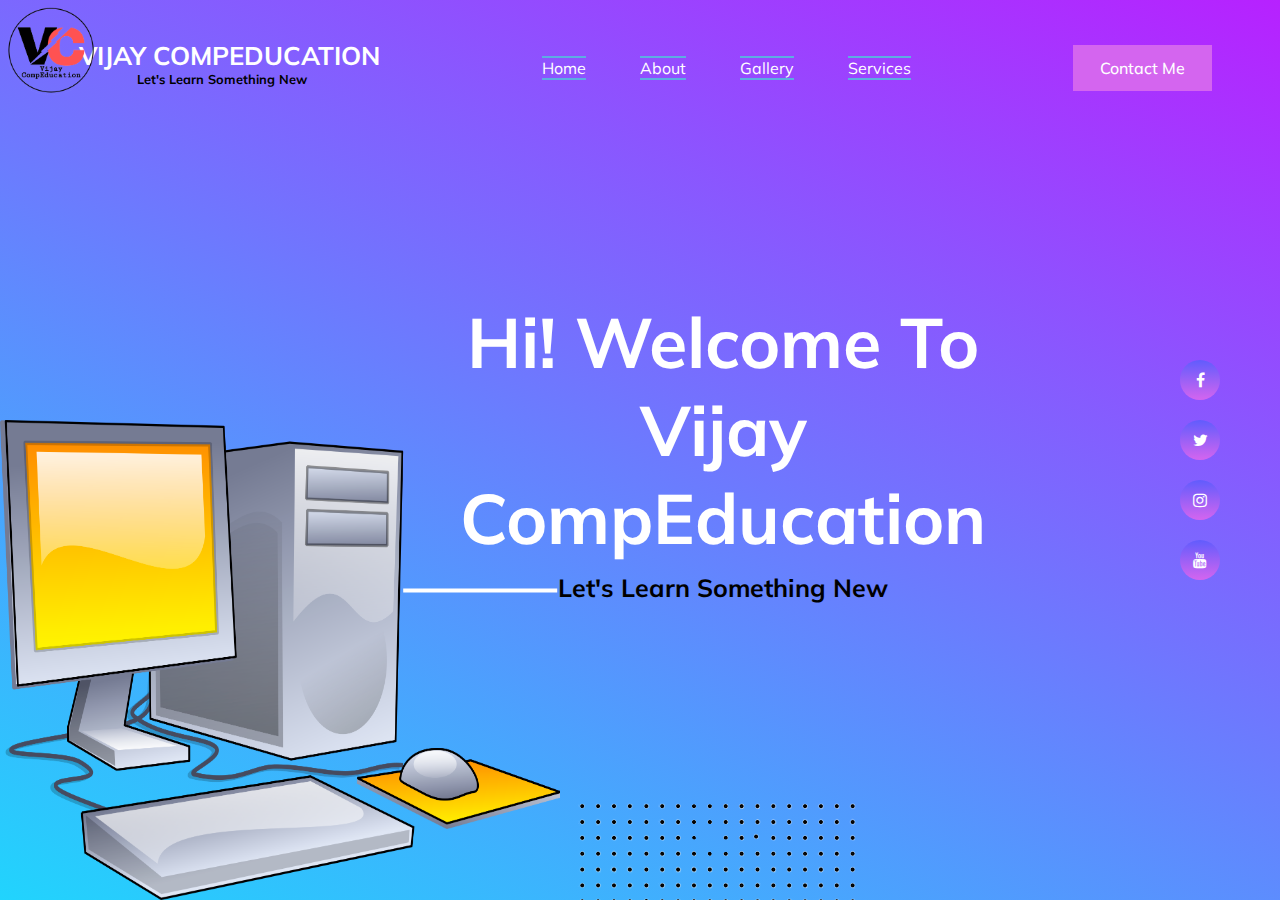
<file: index.html>
<!DOCTYPE html>
<html>
<head>
	<link rel="stylesheet" type="text/css" href="style.css">
	<link href="https://fonts.googleapis.com/css2?family=Muli:wght@500&display=swap" rel="stylesheet">
	<link rel="stylesheet" href="https://cdnjs.cloudflare.com/ajax/libs/font-awesome/4.7.0/css/font-awesome.min.css" integrity="sha256-eZrrJcwDc/3uDhsdt61sL2oOBY362qM3lon1gyExkL0=" crossorigin="anonymous" />
</head>
<body>
	<header>
		<nav class="navbar">
			<div class="logo">
				<img src="image/logo1.png" width="90" height="90">
				<a href="https://vjycompeducation.blogspot.com/" target="_blank">Vijay CompEducation</a>
				<h3><b>Let's Learn Something New</b></h3>
			</div>

			<div class="menu">
				<ul>
					<li><a href="index.html" class="active">Home</a></li>
					<li><a href="about.html" class="active">About</a></li>
					<li><a href="gallery.html" class="active">Gallery</a></li>
					<li><a href="service.html" class="active">Services</a></li>
				</ul>
			</div>

			<div class="contact_btn">
				<a href="contact.html">Contact Me</a>
			</div>			
		</nav>

		<div class="center_content">
			<h1>Hi! Welcome to Vijay CompEducation</h1>
			<h2><strong>Let's Learn Something New</strong></h2>	
		</div>

		<div class="social_network">
			<div class="fa_icons">
				<a href="https://www.facebook.com/vijaycompeducation" target="_blank"><i class="fa fa-facebook" aria-hidden="true"></i></a>
			</div>

			<div class="fa_icons">
				<a href="https://twitter.com/CompVijay" target="_blank"><i class="fa fa-twitter" aria-hidden="true"></i></a>
			</div>

			<div class="fa_icons">
				<a href="https://www.instagram.com/vijaycompeducation" target="_blank"><i class="fa fa-instagram" aria-hidden="true"></i></a>
			</div>

			<div class="fa_icons">
				<a href="https://www.youtube.com/channel/UCT4dLqSe4KtcTZ-2oZ3OLIA" target="_blank"><i class="fa fa-youtube" aria-hidden="true"></i></a>
			</div>	
		</div>

		<div class="grid_sec">
			<img src="image/dotte.png">
		</div>

		

	</header>
</body>
</html>
</file>
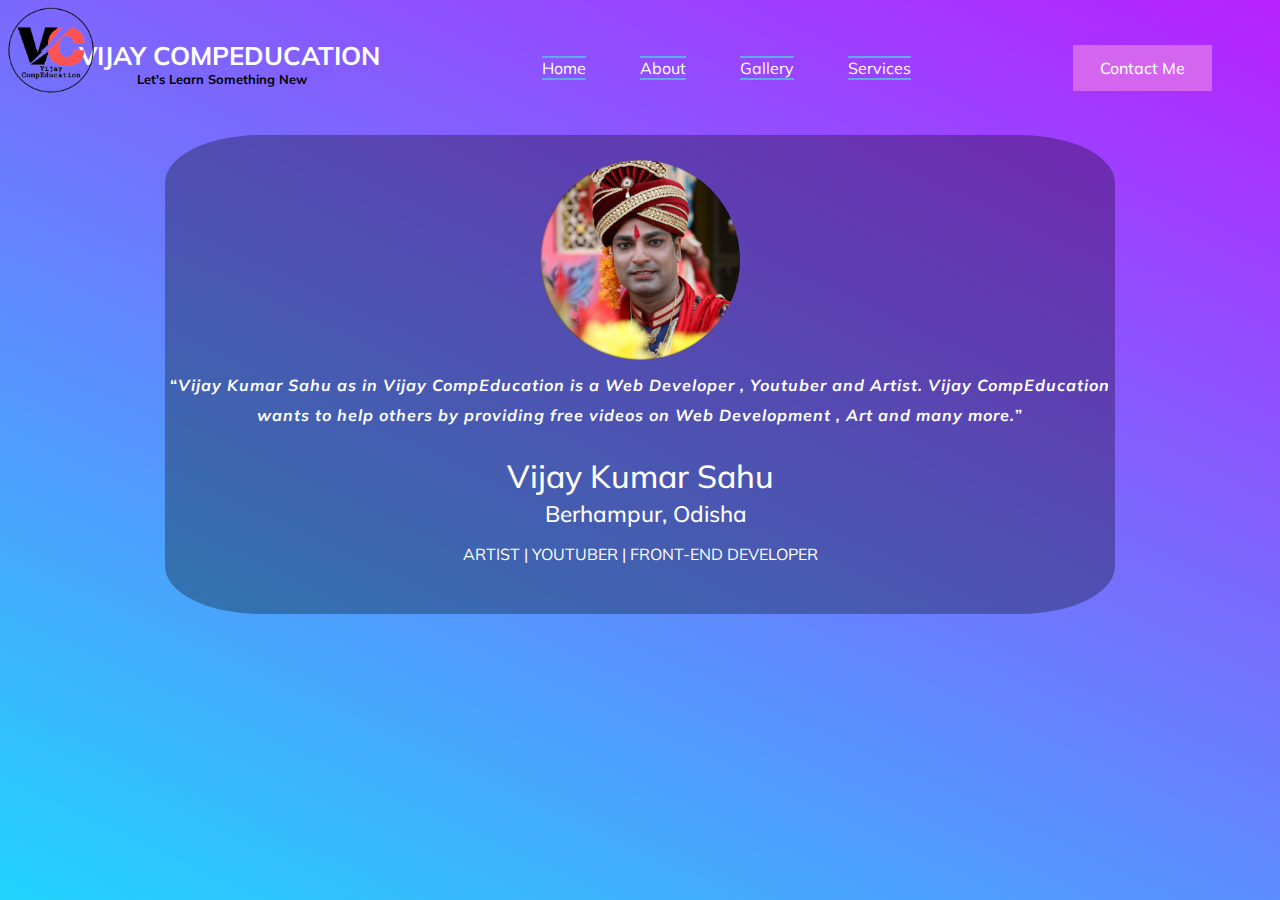
<file: about.html>
<!DOCTYPE html>
<html>
<head>
	<style>
		*{
			margin: 0;
			padding: 0;
			box-sizing: border-box;
			font-family: 'Muli', sans-serif;
		}
		body{
			background-image: linear-gradient(25deg, #21D4FD 0%, #B721FF 100%);
			position: relative;
			background-repeat: no-repeat;
			width: 100%;
			height: 100vh;
		}
		.logo img{
			top: 0;
			left: 0;
			margin: 6px;
			padding: 1px;
			position: absolute;
			overflow: hidden;
		}
		a{
			color: white;
			text-decoration: none;
		}
		nav{
			width: 100%;
			height: 15vh;
			display: flex;
			justify-content: space-around;
			align-items: center;
			position: relative;
		}
		.logo a{
			font-size: 1.6rem;
			text-transform: uppercase;
			font-weight: bold;
			margin-left: 10px;
		}
		h3{
			font-size: 0.8em;
			font-weight: 500;
			margin-bottom: 10px;
			margin-left: 68px;
		}
		.active,ul li:hover{
			border-top: 2px solid #5dade2;
			border-bottom: 2px solid #5dade2;
		}
		.contact_btn{
			background-color: #d465ef;
			padding: 12px 26px;
			font-style: 14px;
			font-weight: 500;
			border: 1px solid transparent;
			text-transform: capitalize;
		}
		.contact_btn:hover{
			background: linear-gradient(to bottom, #615cfd 0%, #d465ef 100%);
		}
		.menu ul li{
			list-style: none;
			display: inline-block;
			padding: 0 25px;
		}
		.menu ul li a{
			text-transform: capitalize;
		}
		.backimg{
			width: 100%;
			height: 100vh;
			background-size: cover;
			display: flex;
			align-items: center;
			justify-content: center;
			text-align: center;
			color: white;
		}
		.profile{
			width: 950px;
			background-color: rgba(0,0,0,0.3);
			padding: 25px 0;
			border-radius: 10%;
			display: block;
			margin-left: auto;
			margin-right: auto;
		}
/*
		img{
			height: 250px;
			border-radius: 70%;
			margin-bottom: 20px;
			align-items: center;
			display: block;
			margin-left: auto;
			margin-right: auto;
		}*/

		.profiletext{
			line-height: 1.9em;
			margin-bottom: 20px;
			text-align: center;
			color: white;
		}

		.profiletext h2{
			font-size: 2em;
			font-weight: 500;
			margin-bottom: 7px;
		}

		.profiletext h3{
			font-size: 1.4em;
			font-weight: 500;
			margin-bottom: 10px;
			text-align: center;
			margin-left: 11px;
		}
		.profiletext h4{
			letter-spacing: 1px;
		}
		.profile img{
			border-radius: 150%;
			margin-bottom: 10px;
			align-items: center;
			display: block;
			height: 200px;
			margin-left: auto;
			margin-right: auto;
		}

	</style>
	<link href="https://fonts.googleapis.com/css2?family=Muli:wght@500&display=swap" rel="stylesheet">
	<link rel="stylesheet" href="https://cdnjs.cloudflare.com/ajax/libs/font-awesome/4.7.0/css/font-awesome.min.css" integrity="sha256-eZrrJcwDc/3uDhsdt61sL2oOBY362qM3lon1gyExkL0=" crossorigin="anonymous" />
</head>
<body>
	<header>
		<nav class="navbar">
			<div class="logo">
				<img src="image/logo1.png" width="90" height="90">
				<a href="https://vjycompeducation.blogspot.com/" target="_blank">Vijay CompEducation</a>
				<h3><b>Let's Learn Something New</b></h3>
			</div>

			<div class="menu">
				<ul>
					<li><a href="index.html" class="active">Home</a></li>
					<li><a href="about.html" class="active">About</a></li>
					<li><a href="gallery.html" class="active">Gallery</a></li>
					<li><a href="service.html" class="active">Services</a></li>
				</ul>	
			</div>

			<div class="contact_btn">
				<a href="contact.html">Contact Me</a>
			</div>
		</div>
		</nav>

		<div class="profile">
					<img src="image/ima.png" width="200" height="200">
					<div class="profiletext">
						<h4><q><i>Vijay Kumar Sahu as in Vijay CompEducation is a Web Developer , Youtuber and Artist. Vijay CompEducation wants to help others by providing free videos on Web Development , Art and many more.</i></q></h4><br>
					<h2> Vijay Kumar Sahu </h2>
					<h3> Berhampur, Odisha</h3>
					<p> ARTIST | YOUTUBER | FRONT-END DEVELOPER </p>
			</div>


			
	</header>
</body>
</html>
</file>
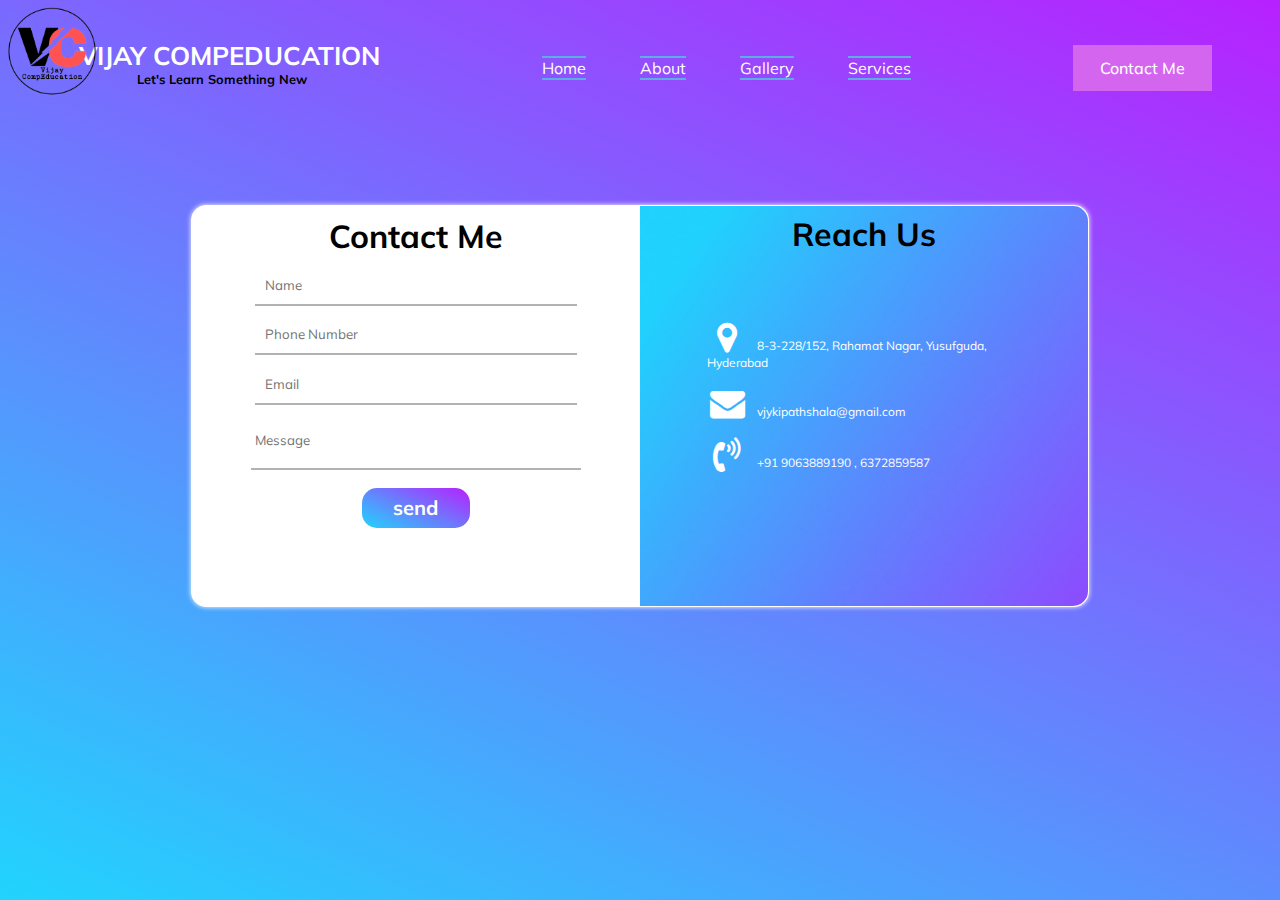
<file: contact.html>
<!DOCTYPE html>
<html>
<head>
	<title>Contact Me</title>
	<meta charset="utf-8">
	<style>
		*{
			margin: 0;
			padding: 0;
			font-family: 'Muli', sans-serif;
		}
		body{
			background-image: linear-gradient(25deg, #21D4FD 0%, #B721FF 100%);
			position: relative;
			background-repeat: no-repeat;
			width: 100%;
			height: 100vh;
		}
		.main{
			width: 70%;
			margin: 70px auto;
			background-color: white;
			border: 1px solid white;
			border-radius: 15px;
			box-shadow: 0 0 5px white;
			height: 400px;
		}
		.main .left{
			width: 50%;
			height: 400px;
			margin: auto;
			float: left;
		}
		.main form{
			width: 80%;
			margin: auto;
		}
		form input{
			width: 90%;
			margin: auto;
			padding: 3%;
			margin-bottom: 10px;
			border: none;
			outline: none;
			box-sizing: border-box;
			border-bottom: 2px solid rgba(0,0,0,.3);
			display: block;
		}
		form input[type=submit]{
			width: 30%;
			margin: auto;
			border: none; 
			outline: none;
			background: linear-gradient(25deg, #21D4FD 0%, #B721FF 100%);
			border-radius: 15px;
			font-size: 20px;
			font-weight: bolder;
			color: white;
			text-align: center;
			padding: 2%;
		}
		form textarea{
			width: 90%;
			margin: 4%;
			padding: 1%;
			resize: none;
			border: none;
			border-bottom: 2px solid rgba(0,0,0,.3);
			outline: none;
		}

		.main .right{
			width: 50%;
			height: 400px;
			margin: auto;
			float: right;
			background: url(image/color1.jpg);
			background-size: cover;
			border-radius: 0 15px 15px 0;
		}
		.left .title{
			width: 100%;
			margin: auto;
		}
		.title h1{
			text-align: center;
			padding: 10px;
		}
		.right .content{
			width: 80%;
			margin: 50px auto;
		}
		.right .reach{
			width: 100%;
			margin: auto;
		}
		.reach h1{
			text-align: center;
			padding: 8px;
		}
		.content p{
			padding: 8px;
			color: white;
			font-size: 12px;
		}
		.content i{
			width: 40px;
			font-size: 35px;
			text-align: center;
			padding-right: 10px;
		}
		.logo img{
			top: 0;
			left: 0;
			margin: 6px;
			padding: 1px;
			position: absolute;
			overflow: hidden;
		}
		a{
			color: white;
			text-decoration: none;
		}
		nav{
			width: 100%;
			height: 15vh;
			display: flex;
			justify-content: space-around;
			align-items: center;
			position: relative;
		}
		.logo a{
			font-size: 1.6rem;
			text-transform: uppercase;
			font-weight: bold;
			margin-left: 10px;
		}
		h3{
			font-size: 0.8em;
			font-weight: 500;
			margin-bottom: 10px;
			margin-left: 68px;
		}
		.active,ul li:hover{
			border-top: 2px solid #5dade2;
			border-bottom: 2px solid #5dade2;
		}
		.contact_btn{
			background-color: #d465ef;
			padding: 12px 26px;
			font-style: 14px;
			font-weight: 500;
			border: 1px solid transparent;
			text-transform: capitalize;
		}
		.contact_btn:hover{
			background: linear-gradient(to bottom, #615cfd 0%, #d465ef 100%);
		}
		.menu ul li{
			list-style: none;
			display: inline-block;
			padding: 0 25px;
		}
		.menu ul li a{
			text-transform: capitalize;
		}
	</style>
	<link href="https://fonts.googleapis.com/css2?family=Muli:wght@500&display=swap" rel="stylesheet">
	<link rel="stylesheet" href="https://cdnjs.cloudflare.com/ajax/libs/font-awesome/4.7.0/css/font-awesome.min.css" integrity="sha256-eZrrJcwDc/3uDhsdt61sL2oOBY362qM3lon1gyExkL0=" crossorigin="anonymous" />
</head>
<body>
	<header>
		<nav class="navbar">
			<div class="logo">
				<img src="image/logo1.png" width="90" height="90">
				<a href="https://vjycompeducation.blogspot.com/" target="_blank">Vijay CompEducation</a>
				<h3><b>Let's Learn Something New</b></h3>
			</div>

			<div class="menu">
				<ul>
					<li><a href="index.html" class="active">Home</a></li>
					<li><a href="about.html" class="active">About</a></li>
					<li><a href="gallery.html" class="active">Gallery</a></li>
					<li><a href="service.html" class="active">Services</a></li>
				</ul>	
			</div>

			<div class="contact_btn">
				<a href="contact.html">Contact Me</a>
			</div>
		</div>
		</nav>
	</header>
	<div class="main">
		<div class="left">
			<div class="title">
				<h1>Contact Me</h1>
			</div>
			<form action="">
				<input type="text" placeholder="Name">
				<input type="tel" placeholder="Phone Number">
				<input type="email" placeholder="Email">
				<textarea placeholder="Message"></textarea>
				<input type="submit" value="send">
			</form>
		</div>
		<div class="right">
			<div class="reach">
				<h1>Reach Us</h1>
			</div>
			<div class="content">
				
			<p style="margin-left: 1.2em;"><i class="fa fa-map-marker"></i>8-3-228/152, Rahamat Nagar, Yusufguda, Hyderabad</p>
			<p style="margin-left: 1.2em;"><i class="fa fa-envelope"></i>vjykipathshala@gmail.com</p>
			<p style="margin-left: 1.2em;"><i class="fa fa-volume-control-phone"></i>+91 9063889190 , 6372859587</p>
			</div>
	</div>
</div>
	
</body>
</html>
</file>
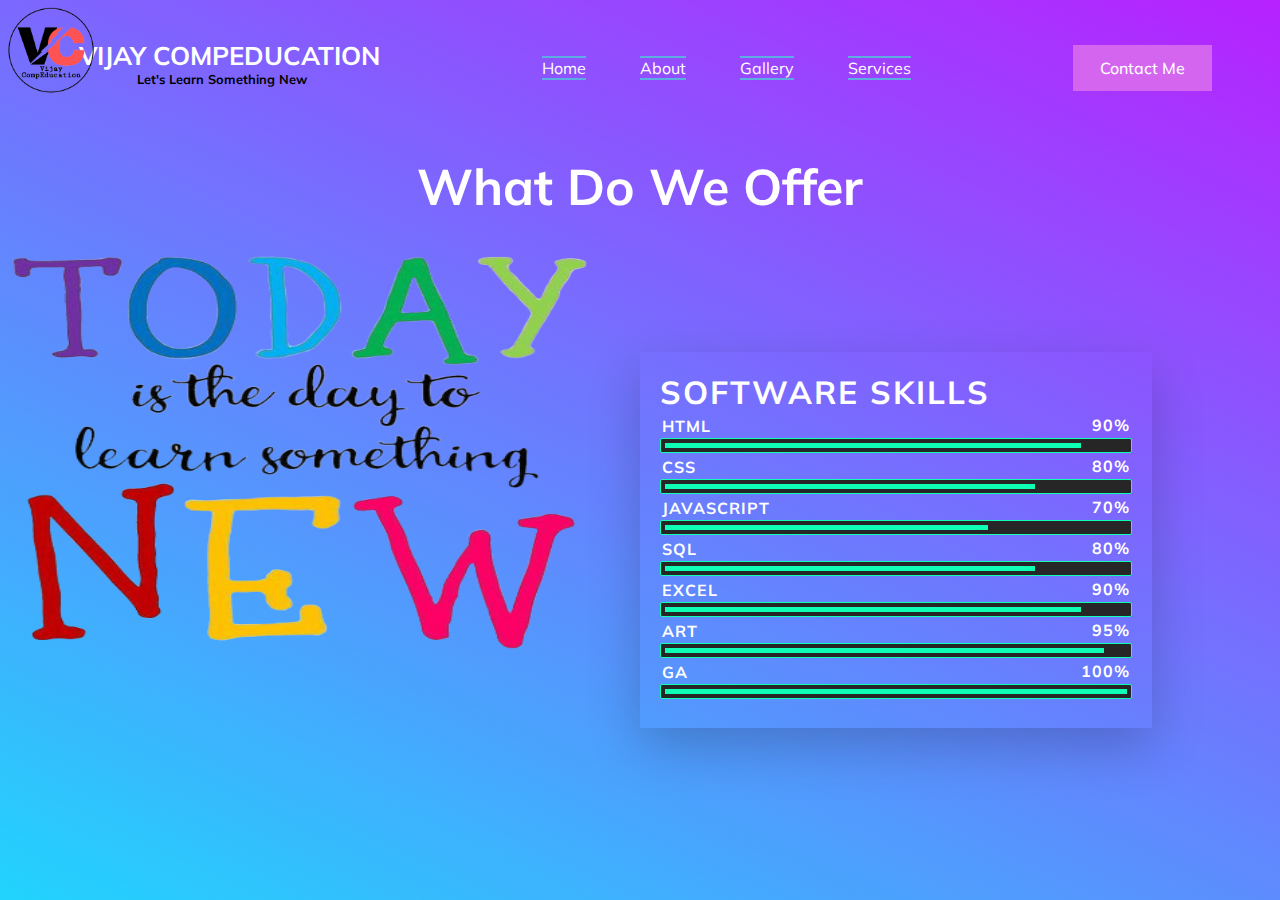
<file: service.html>
<!DOCTYPE html>
<html>
<head>
	<style>
		*{
			margin: 0;
			padding: 0;
			box-sizing: border-box;
			font-family: 'Muli', sans-serif;
		}
		body{
			background-image: linear-gradient(25deg, #21D4FD 0%, #B721FF 100%);
			position: relative;
			background-repeat: no-repeat;
			width: 100%;
			height: 100vh;
		}
		.logo img{
			top: 0;
			left: 0;
			margin: 6px;
			padding: 1px;
			position: absolute;
			overflow: hidden;
		}
		a{
			color: white;
			text-decoration: none;
		}
		nav{
			width: 100%;
			height: 15vh;
			display: flex;
			justify-content: space-around;
			align-items: center;
			position: relative;
		}
		.logo a{
			font-size: 1.6rem;
			text-transform: uppercase;
			font-weight: bold;
			margin-left: 10px;
		}
		h3{
			font-size: 0.8em;
			font-weight: 500;
			margin-bottom: 10px;
			margin-left: 68px;
		}
		.active,ul li:hover{
			border-top: 2px solid #5dade2;
			border-bottom: 2px solid #5dade2;
		}
		.contact_btn{
			background-color: #d465ef;
			padding: 12px 26px;
			font-style: 14px;
			font-weight: 500;
			border: 1px solid transparent;
			text-transform: capitalize;
		}
		.contact_btn:hover{
			background: linear-gradient(to bottom, #615cfd 0%, #d465ef 100%);
		}
		.menu ul li{
			list-style: none;
			display: inline-block;
			padding: 0 25px;
		}
		.menu ul li a{
			text-transform: capitalize;
		}
		.offer h2{
			margin: 20px;
			color: white;
		}
		
		.center{
			width: 40%;
			position: absolute;
			top: 60%;
			left: 70%;
			transform: translate(-50%,-50%);
			padding: 20px;
			box-sizing: border-box;
			box-shadow: 0 20px 50px rgba(0,0,0,.2);
		}
		h1{
			margin: 0;
			padding: 0;
			color: #fff;
			text-transform: uppercase;
			letter-spacing: 2px;
		}
		.skillBox{
			box-sizing: border-box;
			width: 100%;
			margin: 2px 0;
		}
		.skillBox p{
			color: #fff;
			text-transform: uppercase;
			margin: 1 1 30px;
			padding: 2px;
			font-weight: bold;
			letter-spacing: 1px;
		}
		.skillBox p:nth-child(2){
			float: right;
			position: relative;
			top: -25px;
		}
		.skill{
			background: #262626;
			padding: 4px;
			box-sizing: border-box;
			border: 1px solid #0fffb7;
			border-radius: 2px;
		}
		.skill_level{
		 	background: #0fffb7;
			width: 100%;
			height: 5px;
		}
		.clip{
			margin-left: 3px;
		}
	</style>
	<link href="https://fonts.googleapis.com/css2?family=Muli:wght@500&display=swap" rel="stylesheet">
	<link rel="stylesheet" href="https://cdnjs.cloudflare.com/ajax/libs/font-awesome/4.7.0/css/font-awesome.min.css" integrity="sha256-eZrrJcwDc/3uDhsdt61sL2oOBY362qM3lon1gyExkL0=" crossorigin="anonymous" />	
</head>
<body>
	<header>
		<nav class="navbar">
			<div class="logo">
				<img src="image/logo1.png" width="90" height="90">
				<a href="https://vjycompeducation.blogspot.com/" target="_blank">Vijay CompEducation</a>
				<h3><b>Let's Learn Something New</b></h3>
			</div>

			<div class="menu">
				<ul>
					<li><a href="index.html" class="active">Home</a></li>
					<li><a href="about.html" class="active">About</a></li>
					<li><a href="gallery.html" class="active">Gallery</a></li>
					<li><a href="service.html" class="active">Services</a></li>
				</ul>
			</div>

			<div class="contact_btn">
				<a href="contact.html">Contact Me</a>
			</div>
		</nav>
	</header>

	<div class="offer">
		<h2 style="font-size: 50px; text-align: center;">What Do We Offer</h2>
	</div>

	<div class="clip">
		<img src="image/today1.png" width="600" height="420">
	</div>
	<div class="center">
		<h1>Software Skills</h1>
		<div class="skillBox">
			<p>HTML</p>
			<p>90%</p>
			<div class="skill">
				<div class="skill_level" style="width: 90%"></div>
			</div>
		</div>

		<div class="skillBox">
			<p>CSS</p>
			<p>80%</p>
			<div class="skill">
				<div class="skill_level" style="width: 80%"></div>
			</div>
		</div>

		<div class="skillBox">
			<p>JAVASCRIPT</p>
			<p>70%</p>
			<div class="skill">
				<div class="skill_level" style="width: 70%"></div>
			</div>
		</div>

		<div class="skillBox">
			<p>SQL</p>
			<p>80%</p>
			<div class="skill">
				<div class="skill_level" style="width: 80%"></div>
			</div>
		</div>

		<div class="skillBox">
			<p>EXCEL</p>
			<p>90%</p>
			<div class="skill">
				<div class="skill_level" style="width: 90%"></div>
			</div>
		</div>

		<div class="skillBox">
			<p>ART</p>
			<p>95%</p>
			<div class="skill">
				<div class="skill_level" style="width: 95%"></div>
			</div>
		</div>


		<div class="skillBox">
			<p>GA</p>
			<p>100%</p>
			<div class="skill">
				<div class="skill_level" style="width: 100%"></div>
			</div>
		</div>
		
	</div>

</body>
</html>
</file>
<file: style.css>
*{
	margin: 0;
	padding: 0;
	box-sizing: border-box;
	font-family: 'Muli', sans-serif;
}
a{
	color: white;
	text-decoration: none;
}
header{
	width: 100%;
	height: 100vh;
	background-color: #21D4FD;
	background-image: linear-gradient(25deg, #21D4FD 0%, #B721FF 100%);
	position: relative;
}
header:before{
	content: "";
	width: 560px;
	height: 480px;
	position: absolute;
	left: 0;
	bottom: 0;
	background-image: url('image/computer.png');
	background-size: 100% 100%;
}
nav{
	width: 100%;
	height: 15vh;
	display: flex;
	justify-content: space-around;
	align-items: center;
	position: absolute;
}
.logo img{
	top: 0;
	left: 0;
	margin: 6px;
	padding: 1px;
	position: absolute;
	overflow: hidden;
}
.logo a{
	/*text-decoration: none;*/
	font-size: 1.6rem;
	text-transform: uppercase;
	font-weight: bold;
	margin-left: 10px;
}
h3{
	font-size: 0.8em;
	font-weight: 500;
	margin-bottom: 10px;
	margin-left: 68px;
}
.active,ul li:hover{
	border-top: 2px solid #5dade2;
	border-bottom: 2px solid #5dade2;
}
.contact_btn a{
	background-color: #d465ef;
	padding: 12px 26px;
	font-style: 14px;
	font-weight: 500;
	border: 1px solid transparent;
	text-transform: capitalize;
}
.menu ul li{
	list-style: none;
	display: inline-block;
	padding: 0 25px;
}
.menu ul li a{
	text-transform: capitalize;
}
.contact_btn a:hover{
	background: linear-gradient(to bottom, #615cfd 0%, #d465ef 100%);
}
.center_content{
	position: absolute;
	top: 50%;
	left: 50%;
	transform: translate(-37%,-50%);
	text-align: center;
}
.center_content h1{
	color: #fff;
	font-size: 70px;
	text-transform: capitalize;
	font-weight: 700;
	margin-bottom: 10px;
	z-index: 1;
}
.center_content h2{
	color: #000;
	font-size: 25px;
	font-weight: 400;
	z-index: 1;
	text-transform: capitalize;
}
.center_content h2:before{
	content: "";
	width: 150px;
	height: auto;
	border: 2px solid #fff;
	position: absolute;
	left: 0px;
	bottom: 0;
	margin-bottom: 10px;
}
.social_network{
	width: 100px;
	height: auto;
	position: absolute;
	right: 0;
	top: 40%;
}
.fa_icons{
	width: 40px;
	height: 40px;
	border-radius: 50%;
	background: linear-gradient(to bottom, #615cfd 0%, #d465ef 100%);
	display: flex;
	justify-content: center;
	align-items: center;
}
.fa_icons:nth-child(even){
	margin: 20px 0;
}
.fa_icons:hover{
	background: linear-gradient(to bottom, #d465ef 0%, #615cfd 100%);
}
.grid_sec{
	width: 300px;
	height: 100px;
	position: absolute;
	left: 45%;
	bottom: 0;
	overflow: hidden;	
}
html{
	scroll-behavior: smooth;
}
#index{
	height: 700px;
	display: inline-block;
	width: 100%;
}
#about{
	height: 700px;
	display: inline-block;
	width: 100%;
}
#gallery{
	height: 700px;
	display: inline-block;
	width: 100%;
}
#service{
	height: 700px;
	display: inline-block;
	width: 100%;
}
</file>
